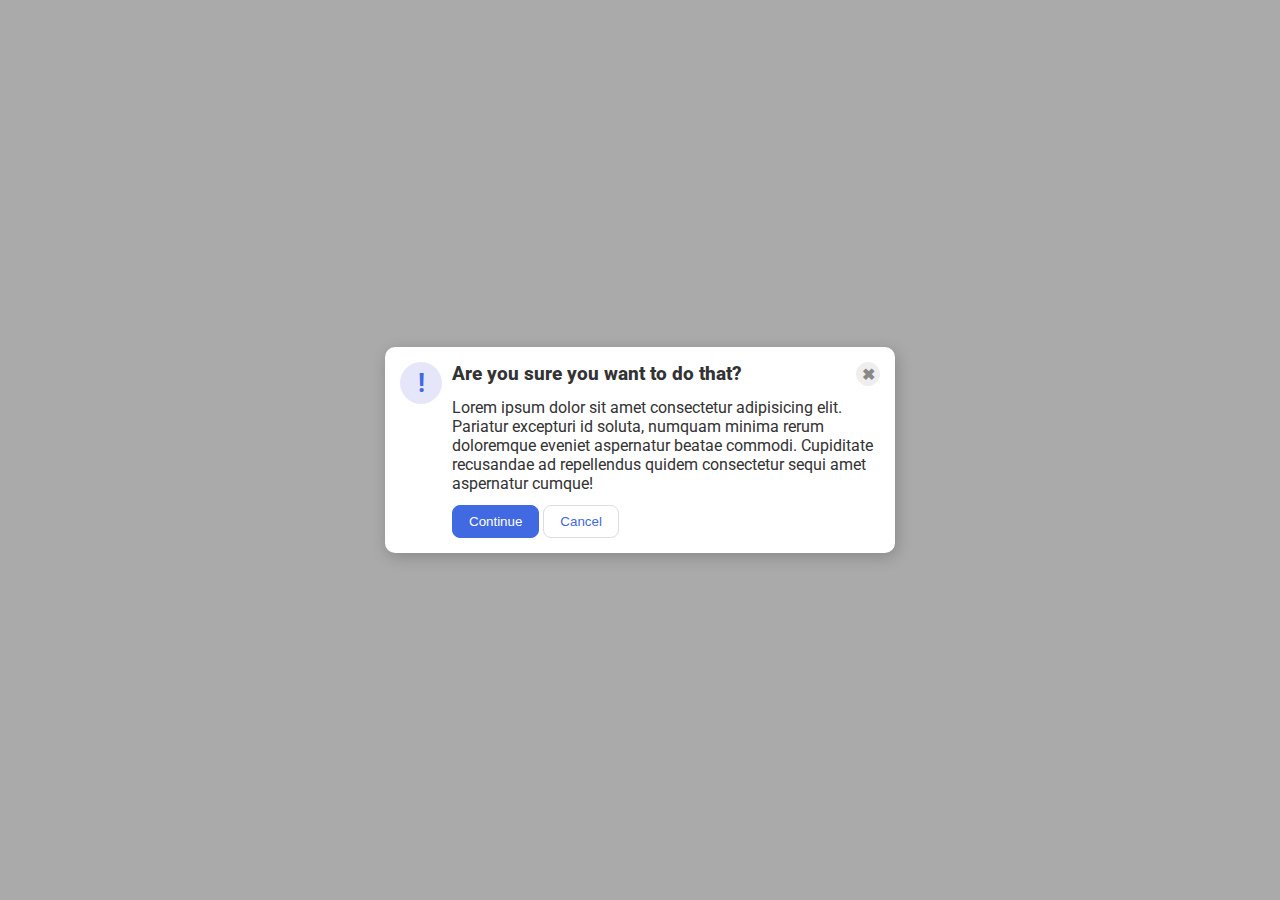
<file: foundations/flex/05-flex-modal/index.html>
<!DOCTYPE html>
<html lang="en">
  <head>
    <meta charset="UTF-8">
    <meta http-equiv="X-UA-Compatible" content="IE=edge">
    <meta name="viewport" content="width=device-width, initial-scale=1.0">
    <link rel="stylesheet" href="style.css">
    <title>Modal</title>
  </head>
  <body>
    <div class="modal">
      <div class="icon">!</div>

      <div class="content-container">
        <div class="top-row">
          <div class="header">Are you sure you want to do that?</div>
          <button class="close-button">✖</button>
        </div>
        <div class="text">Lorem ipsum dolor sit amet consectetur adipisicing elit. Pariatur excepturi id soluta, numquam minima rerum doloremque eveniet aspernatur beatae commodi. Cupiditate recusandae ad repellendus quidem consectetur sequi amet aspernatur cumque!</div>
        <div class="bottom-buttons">
          <button class="continue">Continue</button>
          <button class="cancel">Cancel</button>
        </div>
      </div>
    </div>
  </body>
</html>
</file>
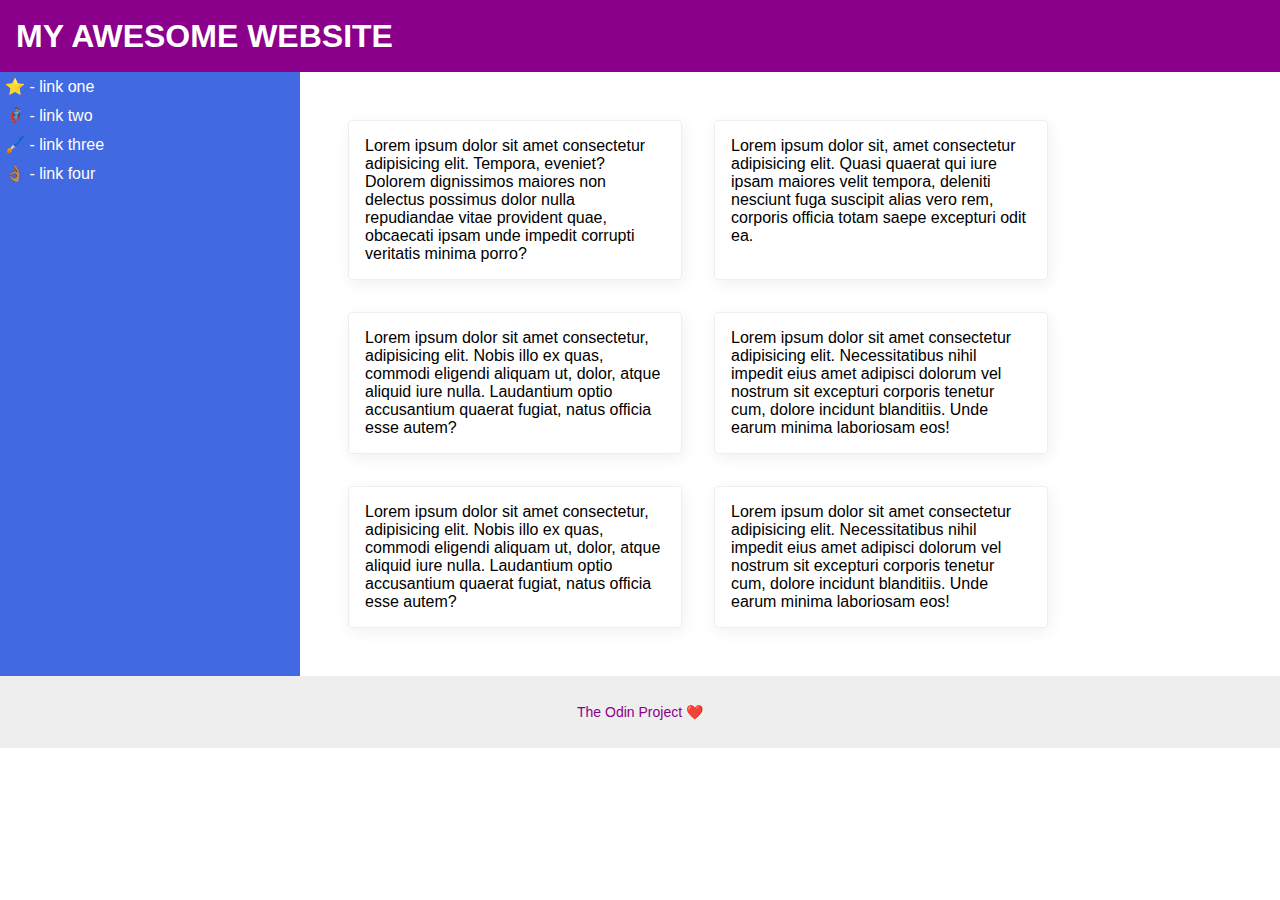
<file: foundations/flex/07-flex-layout-2/index.html>
<!DOCTYPE html>
<html lang="en">
  <head>
    <meta charset="UTF-8">
    <meta http-equiv="X-UA-Compatible" content="IE=edge">
    <meta name="viewport" content="width=device-width, initial-scale=1.0">
    <title>The Holy Grail</title>
    <link rel="stylesheet" href="style.css">
  </head>
  <body>
    <div class="header">
      MY AWESOME WEBSITE
    </div>
    <div class="middle-content-area">
      <div class="sidebar">
        <ul>
          <li><a href="#">⭐ - link one</a></li>
          <li><a href="#">🦸🏽‍♂️ - link two</a></li>
          <li><a href="#">🖌️ - link three</a></li>
          <li><a href="#">👌🏽 - link four</a></li>
        </ul>
      </div>
      <div class="content-cards">
        <div class="card">Lorem ipsum dolor sit amet consectetur adipisicing elit. Tempora, eveniet? Dolorem dignissimos maiores non delectus possimus dolor nulla repudiandae vitae provident quae, obcaecati ipsam unde impedit corrupti veritatis minima porro?</div>
        <div class="card">Lorem ipsum dolor sit, amet consectetur adipisicing elit. Quasi quaerat qui iure ipsam maiores velit tempora, deleniti nesciunt fuga suscipit alias vero rem, corporis officia totam saepe excepturi odit ea.</div>
        <div class="card">Lorem ipsum dolor sit amet consectetur, adipisicing elit. Nobis illo ex quas, commodi eligendi aliquam ut, dolor, atque aliquid iure nulla. Laudantium optio accusantium quaerat fugiat, natus officia esse autem?</div>
        <div class="card">Lorem ipsum dolor sit amet consectetur adipisicing elit. Necessitatibus nihil impedit eius amet adipisci dolorum vel nostrum sit excepturi corporis tenetur cum, dolore incidunt blanditiis. Unde earum minima laboriosam eos!</div>
        <div class="card">Lorem ipsum dolor sit amet consectetur, adipisicing elit. Nobis illo ex quas, commodi eligendi aliquam ut, dolor, atque aliquid iure nulla. Laudantium optio accusantium quaerat fugiat, natus officia esse autem?</div>
        <div class="card">Lorem ipsum dolor sit amet consectetur adipisicing elit. Necessitatibus nihil impedit eius amet adipisci dolorum vel nostrum sit excepturi corporis tenetur cum, dolore incidunt blanditiis. Unde earum minima laboriosam eos!</div>
      </div>
    </div>
    <div class="footer">
      The Odin Project ❤️
    </div>
  </body>
</html>
</file>
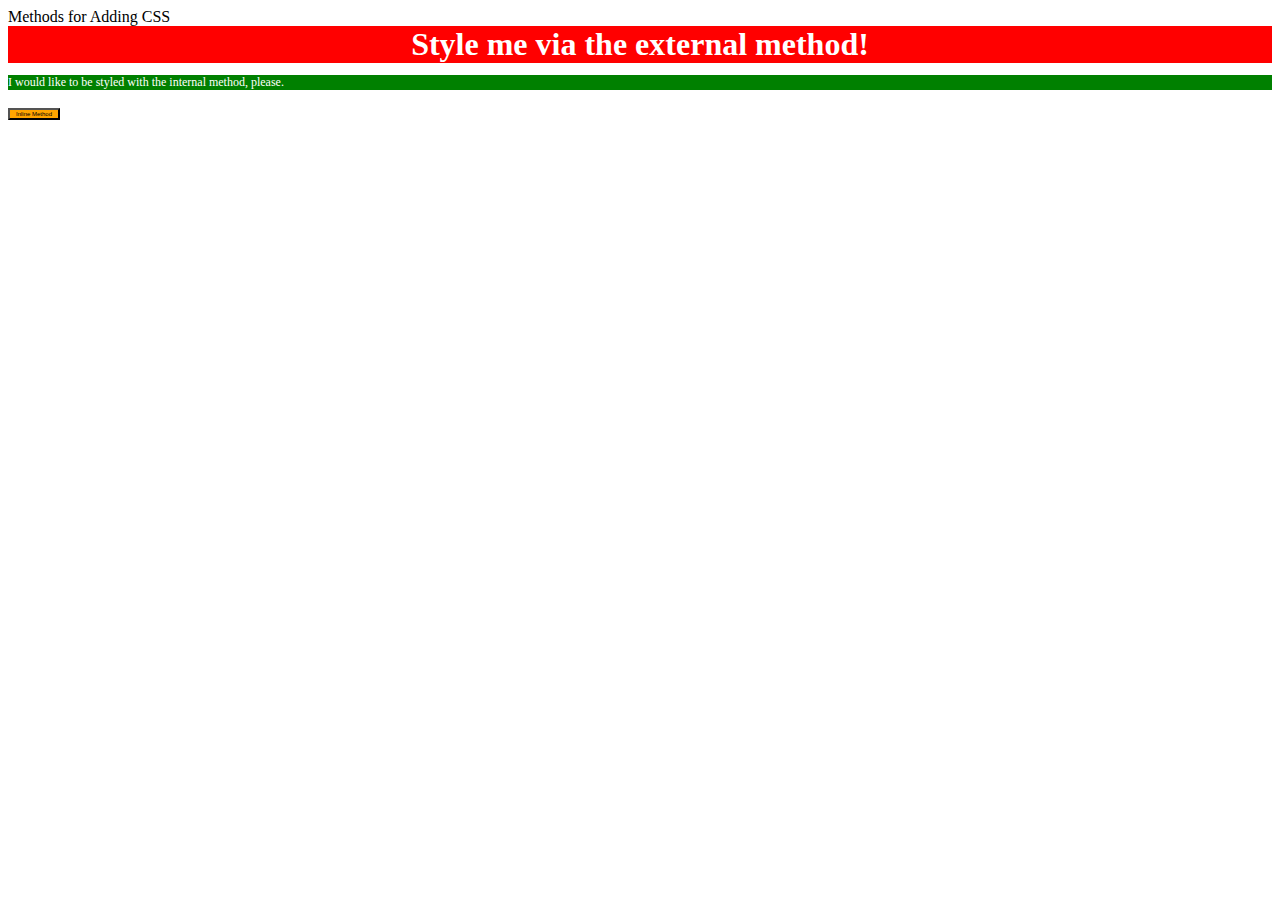
<file: foundations/intro-to-css/01-css-methods/index.html>
<!DOCTYPE html>
<html lang="en">
  <head>
    <style>
      p {
        color: white;
        background-color: green;
        font-family: 'Times New Roman', Times, serif;
        font-size: 12px;
        text-align: left;
      }
    </style>
        <meta charset="UTF-8">
        <meta http-equiv="X-UA-Compatible" content="IE=edge">
        <meta name="viewport" content="width=device-width, initial-scale=1.0">
        <link rel="stylesheet" href="styles.css"
    <title>Methods for Adding CSS</title>
  </head>
  <body>
    <div>Style me via the external method!</div>
    <p>I would like to be styled with the internal method, please.</p>
    <button style="color: black; background-color: orange; font-size: 6px;">Inline Method</button>
  </body>
</html>
</file>
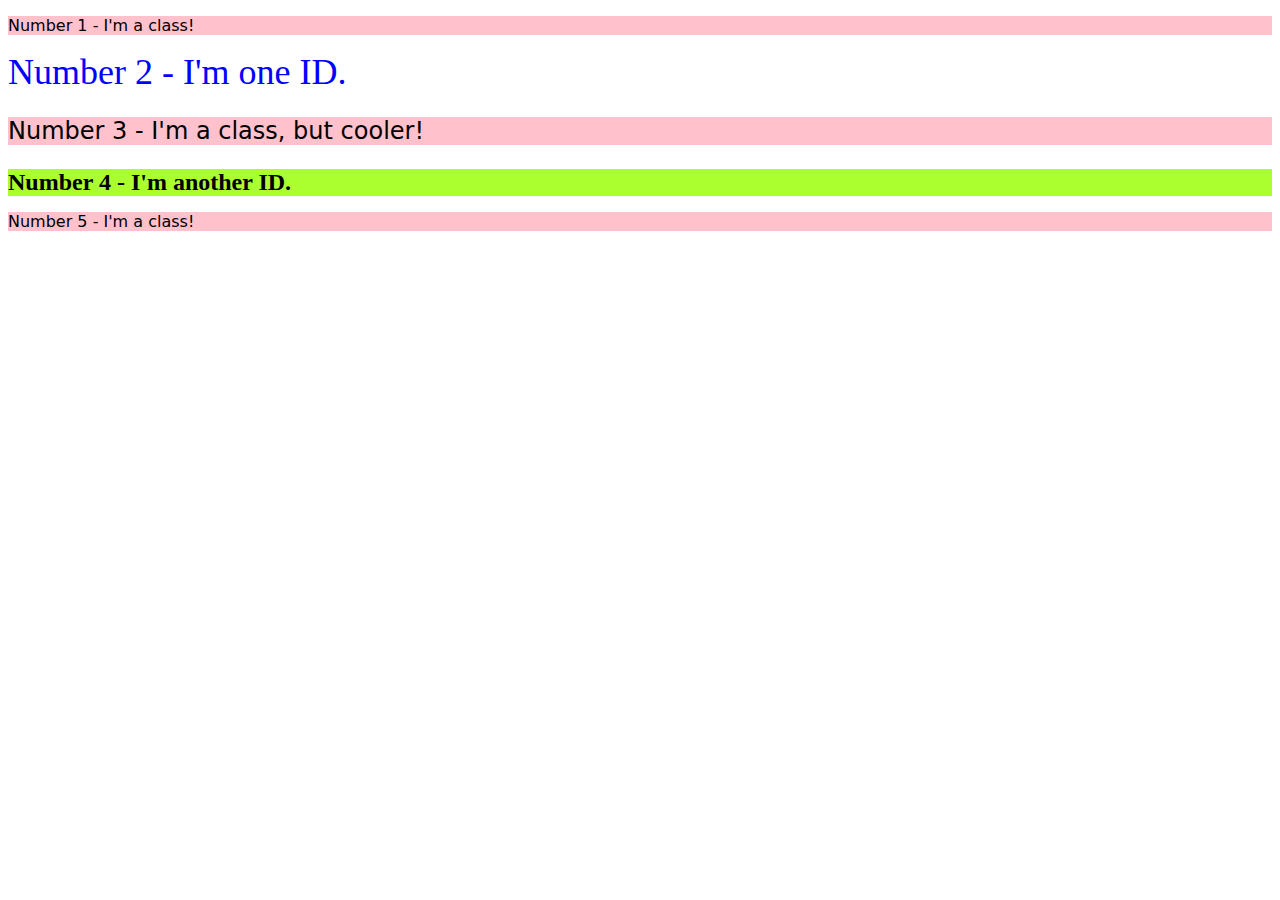
<file: foundations/intro-to-css/02-class-id-selectors/index.html>
<!DOCTYPE html>
<html lang="en">
  <head>
    <meta charset="UTF-8">
    <meta http-equiv="X-UA-Compatible" content="IE=edge">
    <meta name="viewport" content="width=device-width, initial-scale=1.0">
    <title>Class and ID Selectors</title>
    <link rel="stylesheet" href="style.css">
  </head>
  <body>
    <p class="pinktext">Number 1 - I'm a class!</p>
    <div id="blue-title">Number 2 - I'm one ID.</div>
    <p class="pinktext largetext">Number 3 - I'm a class, but cooler!</p>
    <div id="green-title">Number 4 - I'm another ID.</div>
    <p class="pinktext">Number 5 - I'm a class!</p>
  </body>
</html>
</file>
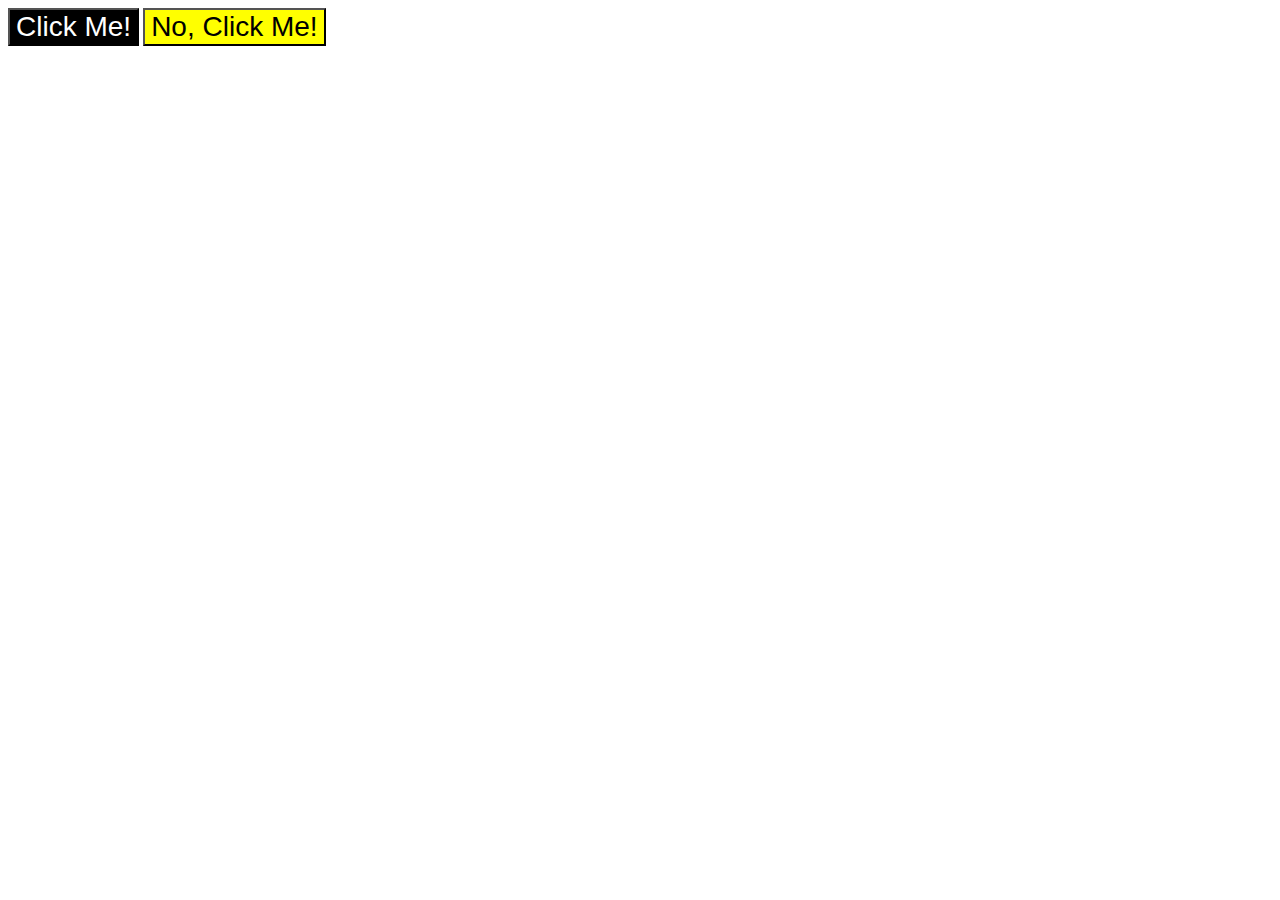
<file: foundations/intro-to-css/03-grouping-selectors/index.html>
<!DOCTYPE html>
<html lang="en">
  <head>
    <meta charset="UTF-8">
    <meta http-equiv="X-UA-Compatible" content="IE=edge">
    <meta name="viewport" content="width=device-width, initial-scale=1.0">
    <title>Grouping Selectors</title>
    <link rel="stylesheet" href="style.css">
  </head>
  <body>
    <button class="left-elem">Click Me!</button>
    <button class="right-elem">No, Click Me!</button>
  </body>
</html>
</file>
<file: foundations/flex/05-flex-modal/style.css>
@import url('https://fonts.googleapis.com/css2?family=Roboto:wght@400;700&display=swap');

html, body {
  height: 100%;
}

body {
  font-family: Roboto, sans-serif;
  margin: 0;
  background: #aaa;
  color: #333;
  /* I'll give you this one for free lol */
  display: flex;
  align-items: center;
  justify-content: center;
}

.modal {
  background: white;
  width: 480px;
  border-radius: 10px;
  box-shadow: 2px 4px 16px rgba(0,0,0,.2);
  display: flex;
  padding: 15px;
}

.icon {
  color: royalblue;
  font-size: 26px;
  font-weight: 700;
  background: lavender;
  width: 42px;
  height: 42px;
  border-radius: 50%;
  display: flex;
  align-items: center;
  justify-content: center;
  flex-shrink: 0;
  margin: 0px 10px 0px 0px;
}

.close-button {
  background: #eee;
  border-radius: 50%;
  color: #888;
  font-weight: 800;
  font-size: 16px;
  height: 24px;
  width: 24px;
  display: flex;
  align-items: center;
  justify-content: center;
  border: 1px solid #eee;
  padding: 0;
}

button {
  cursor: pointer;
  padding: 8px 16px;
  border-radius: 8px;
}

button.continue {
  background: royalblue;
  border: 1px solid royalblue;
  color: white;
}

button.cancel {
  background: white;
  border: 1px solid #ddd;
  color: royalblue;
}

.top-row  {
  display: flex;
  justify-content: space-between;
}

.content-container {
  display: flex;
  flex-direction: column;
  gap: 12px;
}

.header {
  font-weight: 800;
  font-size: 1.2rem;
}
</file>
<file: foundations/flex/07-flex-layout-2/style.css>
body {
  font-family: -apple-system, BlinkMacSystemFont, 'Segoe UI', Roboto, Oxygen, Ubuntu, Cantarell, 'Open Sans', 'Helvetica Neue', sans-serif;
  margin: 0;
  min-height: 100vh;
  display: flex;
  flex-direction: column;
}

.header {
  display: flex;
  height: 72px;
  background: darkmagenta;
  color: white;
  justify-content: flex-start;
  align-items: center;
  font-size: 32px;
  font-weight: 800;
  padding-left: 16px;
}

.footer {
  height: 72px;
  background: #eee;
  color: darkmagenta;
  display: flex;
  align-items: center;
  justify-content: center;
  font-size: 14px;
}

.sidebar {
  min-width: 300px;
  background: royalblue;
  box-sizing: border-box;
  display: flex;
  flex-direction: column;
  flex-shrink: 0;
}

a {
  text-decoration: none;
  color: white;
}

li {
  list-style-type: none;
  margin: 0;
  padding: 5px;
}

ul {
  margin: 0;
  padding: 0;
}

.card {
  border: 1px solid #eee;
  box-shadow: 2px 4px 16px rgba(0,0,0,.06);
  border-radius: 4px;
}

.middle-content-area {
  display: flex;
  flex-direction: row;
  justify-content: flex-start;
}

.content-cards {
  padding: 48px;
  display: flex;
  flex-wrap: wrap;
  gap: 32px;
  min-width: 200px;
}

.card  {
  padding: 16px;
  width: 300px;
}

.body {
  flex: 1;
  display: flex;
}
</file>
<file: foundations/intro-to-css/01-css-methods/styles.css>
/* styles.css */
div {
    color: white;
    background-color: red;
    font-family: 'Times New Roman', Times, serif;
    font-size: 32px;
    text-align: center;
    font-weight: bold;
}
</file>
<file: foundations/intro-to-css/02-class-id-selectors/style.css>
.pinktext  {
    background-color: hsl(350, 100%, 88%);
    font-family: Verdana, "DejaVu Sans", sans-serif;
}

.largetext {
    font-size: 24px;

}

#blue-title {
    background-color: white;
    color: hsl(240, 100%, 50%);
    font-size: 36px;
    font-family: 'Times New Roman', Times, serif;

}

#green-title {
    background-color:hsl(84, 100%, 59%);
    font-size: 24px;
    font-family: 'Times New Roman', Times, serif;
    font-weight: bold;

}
</file>
<file: foundations/intro-to-css/03-grouping-selectors/style.css>
.left-elem {
    color: white;
    background-color: black;
}

.right-elem {
    background-color: yellow;
    border-color: black;
}

.left-elem,
.right-elem {
    font-size: 28px;
    font-family: Helvetica, 'Times New Roman', sans-serif;
}
</file>
